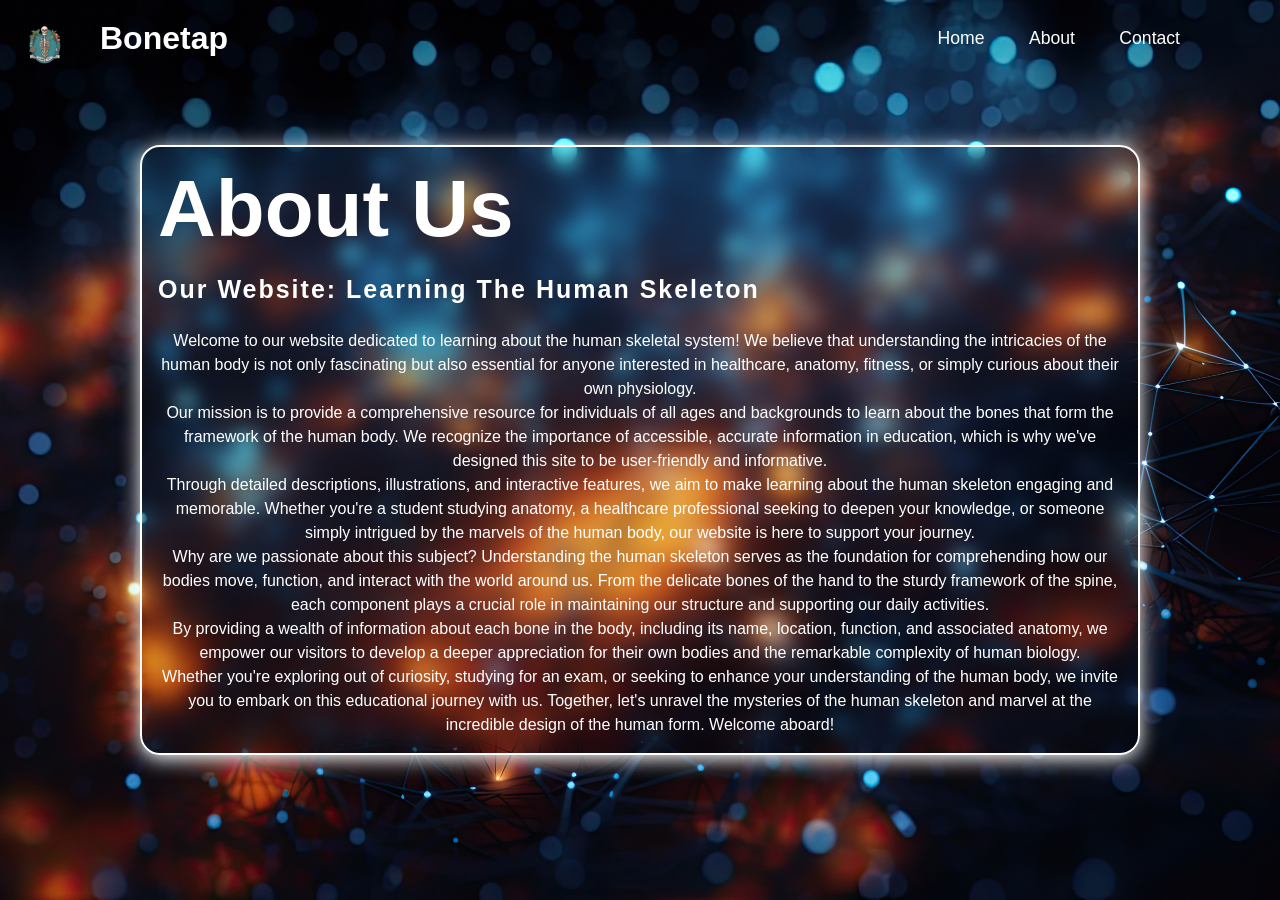
<file: About.html>
<!DOCTYPE html>
<html lang="en">
<head>
  <meta charset="UTF-8">
  <meta name="viewport" content="width=device-width, initial-scale=1.0">
  <title>About Us</title>
  <link rel="stylesheet" href="styles.css">
</head>
<body>
    
<header>
  <div class="icon-container">
    <img src="Logo2.png" alt="Icon Image" width="50" height="50"> 
  </div>
<h2 class="Logo">Bonetap</h2>
<nav class="navigation">
  <ul>
    <a href="index.html">Home</a>
    <a href="About.html">About</a>
    
    <a href="Contact.html">Contact</a>
  </ul>
</nav>

</header>

<section class="about">
<div class="main">
    
    <div class="about-text">
        <h1>About us</h1>
        <h5>Our Website: Learning the Human Skeleton</h5>
        <p>Welcome to our website dedicated to learning about the human skeletal system! We believe that understanding the intricacies of the human body is not only fascinating but also essential for anyone interested in healthcare, anatomy, fitness, or simply curious about their own physiology.</p>
        <p>Our mission is to provide a comprehensive resource for individuals of all ages and backgrounds to learn about the bones that form the framework of the human body. We recognize the importance of accessible, accurate information in education, which is why we've designed this site to be user-friendly and informative.</p>
        <p>Through detailed descriptions, illustrations, and interactive features, we aim to make learning about the human skeleton engaging and memorable. Whether you're a student studying anatomy, a healthcare professional seeking to deepen your knowledge, or someone simply intrigued by the marvels of the human body, our website is here to support your journey.</p>
        <p>Why are we passionate about this subject? Understanding the human skeleton serves as the foundation for comprehending how our bodies move, function, and interact with the world around us. From the delicate bones of the hand to the sturdy framework of the spine, each component plays a crucial role in maintaining our structure and supporting our daily activities.</p>
        <p>By providing a wealth of information about each bone in the body, including its name, location, function, and associated anatomy, we empower our visitors to develop a deeper appreciation for their own bodies and the remarkable complexity of human biology.</p>
        <p>Whether you're exploring out of curiosity, studying for an exam, or seeking to enhance your understanding of the human body, we invite you to embark on this educational journey with us. Together, let's unravel the mysteries of the human skeleton and marvel at the incredible design of the human form. Welcome aboard!</p>
    </div>
</div>




</section>





  <!-- ovdje html-->
</body>
</html>
</file>
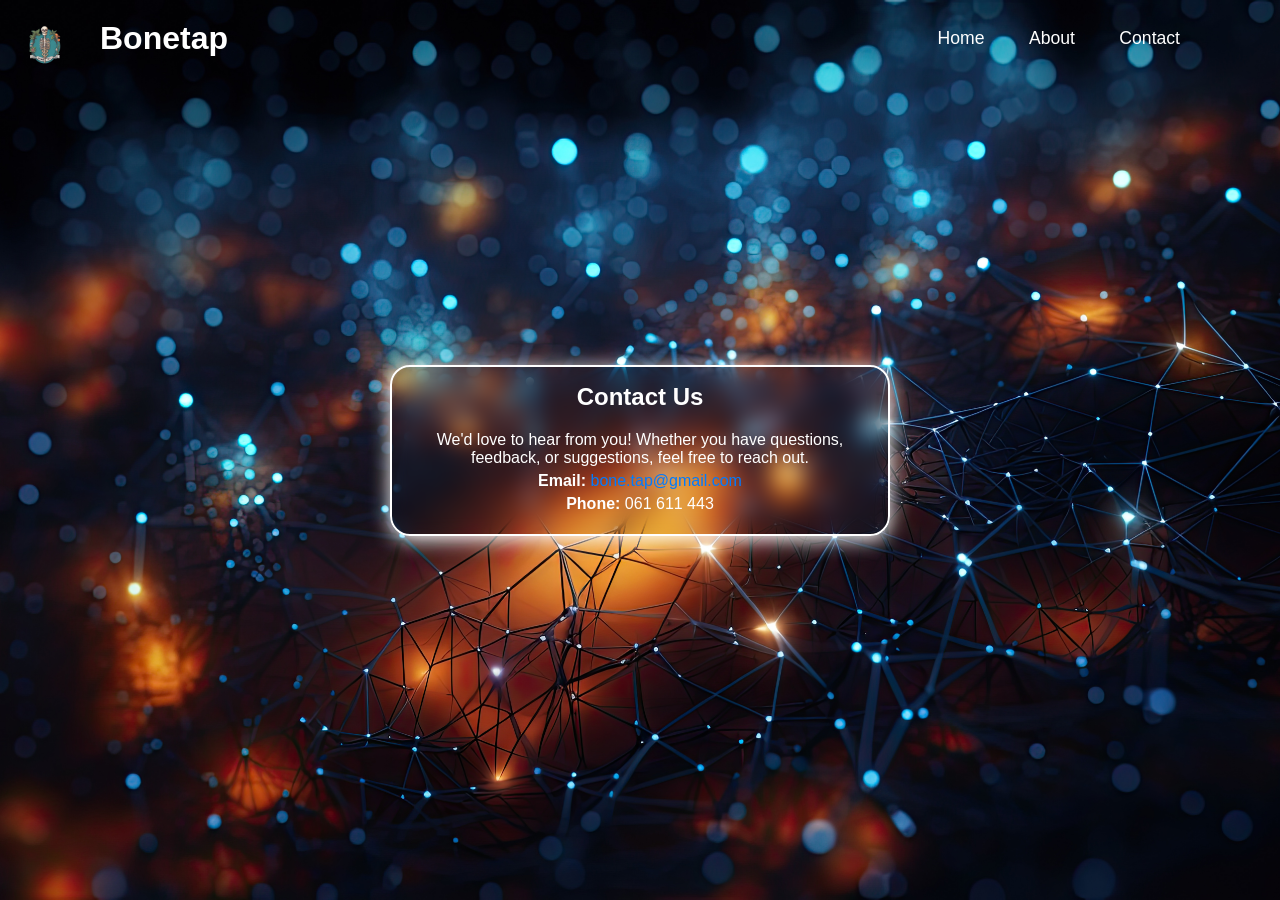
<file: Contact.html>
<!DOCTYPE html>
<html lang="en">
<head>
  <meta charset="UTF-8">
  <meta name="viewport" content="width=device-width, initial-scale=1.0">
  <title>Background Image Example</title>
  <link rel="stylesheet" href="styles.css">
</head>
<body>
    
<header>
  <div class="icon-container">
    <img src="Logo2.png" alt="Icon Image" width="50" height="50"> 
  </div>
<h2 class="Logo">Bonetap</h2>
<nav class="navigation">
  <ul>
    <a href="index.html">Home</a>
    <a href="About.html">About</a>
    
    <a href="Contact.html">Contact</a>
  </ul>
</nav>

</header>

<section class="contact">
  <div class="main">
      
    <div class="contact-container">
      <h1>Contact Us</h1>
      <p>We'd love to hear from you! Whether you have questions, feedback, or suggestions, feel free to reach out.</p>
      <p><strong>Email:</strong> <a href="mailto:bone.tap@gmail.com">bone.tap@gmail.com</a></p>
      <p><strong>Phone:</strong> 061 611 443</p>
  </div>
 

  <!-- ovdje html-->
</body>
</html>
</file>
<file: styles.css>
/* navigation bar  */

* {
margin: 0;
padding: 0;
box-sizing: border-box;
font-family: Arial, Helvetica, sans-serif;
}

header {
    position: fixed;
    top: 0;
    left: 0;
    width: 100%;
    padding: 20px 100px;
    display: flex;
    justify-content: space-between;
    align-items: center;
    z-index: 99;

}

.icon-container {
    position: absolute;
    top: 20px; 
    left: 20px; 
  }
.Logo {
    font-size: 2em;
    color: #ffffff;
    user-select: none;
}

.navigation a {
    position: relative;
    font-size: 1.1em;
    color: white;
    text-decoration: none;
    font-weight: 500;
    margin-left: 40px;

}

.navigation a::after {
    content:'' ;
    position: absolute;
    left: 0;
    bottom: -6px;
    width: 100%;
    height: 3px;
    background: white;
    border-radius: 5px;
    transform: scaleX(0);
    transition: transform .5s;
}

.navigation a:hover:after {
    
    transform: scaleX(1);
}

/* ovdje je about section */

body {
   display: flex;
   justify-content: center;
   align-items: center;
   min-height: 100vh;

    background-image: url('pozadina.jpg');
    background-size: cover; /* Cover the entire viewport */
    background-position: center; /* Center the image */
    background-color: #f0f0f0; 
    margin: 0; 
    padding: 0; 
    font-family: Arial, sans-serif; 
  }
  

  body {
    font-family: 'Segoe UI', Tahoma, Geneva, Verdana, sans-serif;
    margin: 0;
    padding: 0;
    background-color: #f9f9f9;
}

.container {
    max-width: 800px;
    margin: 0 auto;
    padding: 20px;
}

.about {
    width: 100%;
    padding: 78px 0px;
    
}

.about img {
    flex:1;
    margin-right: 40px;
    overflow: hidden;
    
}



.about-text {
    width: 1000px;
    background-color: transparent;
    backdrop-filter: blur(10px);
    border-radius: 20px;
    border:  2px solid white;
    box-shadow: 0 4px 20px rgb(255, 255, 255);
    padding: 1rem;
    margin: 0 auto;
    
}

.main{
    width: 1130px;
    max-width: 95%;
    margin: 0 auto;
    display: flex;
    align-items: center;
    justify-content: space-around;
    
}

.about-text h1 {
    color: white;
    font-size: 80px;
    text-transform: capitalize;
    margin-bottom: 20px;

}
.about-text h5 {
    color: white;
    font-size: 25px;
    text-transform: capitalize;
    margin-bottom: 25px;
    letter-spacing: 2px;

}
.about-text p {
    color: rgb(255, 255, 255);
    font-size: 1rem;
    line-height: 1.5;
    text-align: center;
}




/* ovdje sam pravio kontaktiranje */

.contact-container {
    background-color: transparent;
    border-radius: 20px;
    border:  2px solid white;
    padding: 1rem;
    margin: 0 auto;

    box-shadow: 0 4px 20px rgb(255, 255, 255);
    max-width: 500px;
    width: 100%;
    text-align: center;
    backdrop-filter: blur(10px); 
}

.contact-container h1 {
    margin-bottom: 20px;
    color: rgb(255, 255, 255);
    font-size: 24px;
    font-weight: 600;
}

.contact-container p {
    margin: 5px 0;
    color: white;
}

.contact-container a {
    color: #007BFF;
    text-decoration: none;
    font-weight: 500;
}

.contact-container a:hover {
    text-decoration: underline;
}


/* Responsive Design */

@media (max-width: 768px) {
    header {
        flex-direction: column;
        align-items: center;
        padding: 15px;
    }
    
    .navigation {
        flex-direction: column;
        gap: 10px;
        text-align: center;
    }
    
    .about-text h1 {
        font-size: 2rem;
    }
    
    .about-text p {
        font-size: 0.9rem;
    }
    
    .contact-container h1 {
        font-size: 1.5rem;
    }
}

@media (max-width: 480px) {
    .about-text h1 {
        font-size: 1.8rem;
    }
    
    .about-text p {
        font-size: 0.8rem;
    }
    
    .contact-container h1 {
        font-size: 1.3rem;
    }
}
</file>
